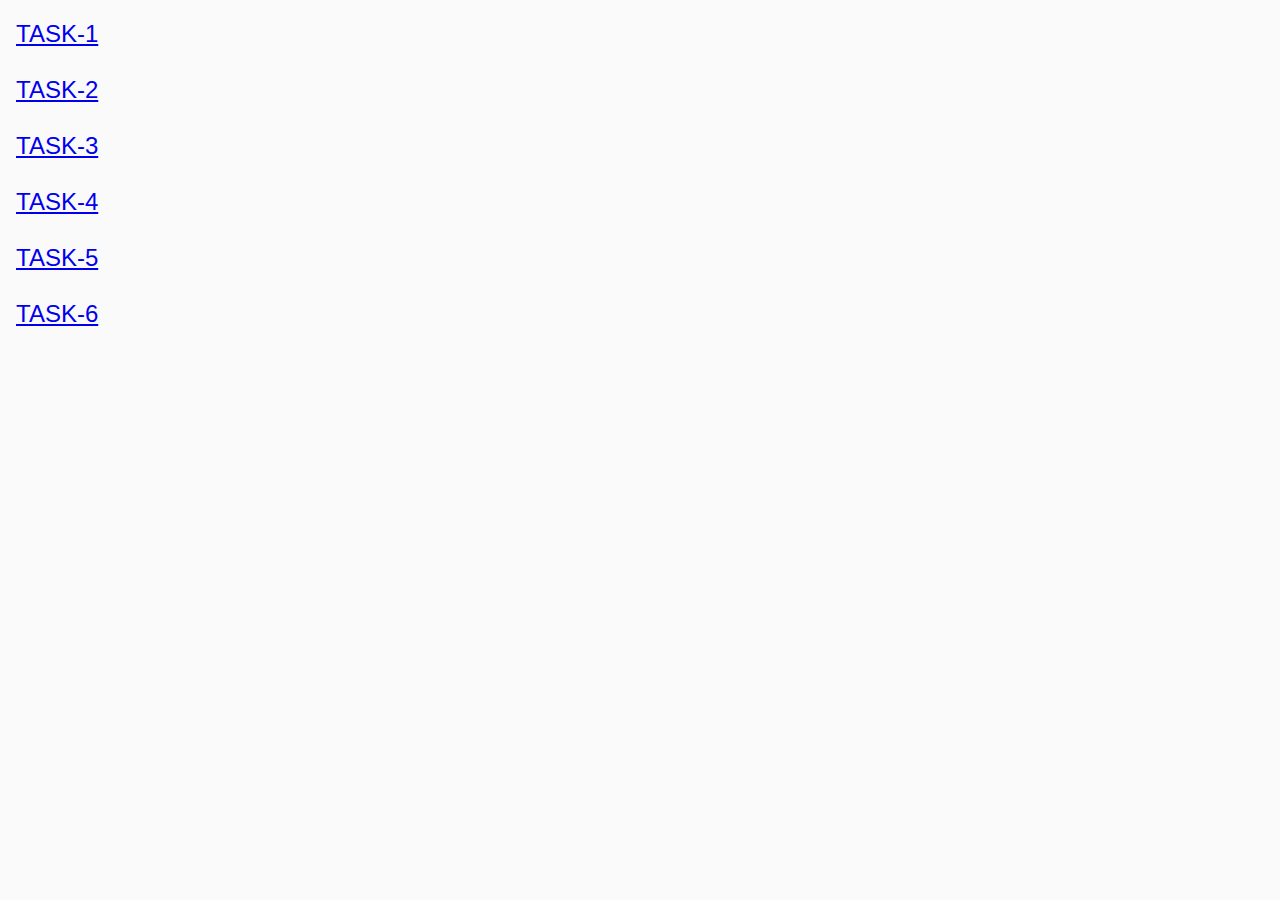
<file: index.html>
<!DOCTYPE html>
<html lang="en">
<head>
    <meta charset="UTF-8">
    <meta name="viewport" content="width=device-width, initial-scale=1.0">
    <title>goit-js-hw-07</title>
    <link rel="stylesheet" href="./css/style.css">
</head>
<body>
   <a href="task-1.html" class="page-link">task-1</a>
   <a href="task-2.html" class="page-link">task-2</a>
   <a href="task-3.html" class="page-link">task-3</a>
   <a href="task-4.html" class="page-link">task-4</a>
   <a href="task-5.html" class="page-link">task-5</a>
   <a href="task-6.html" class="page-link">task-6</a>
</body>
</html>
</file>
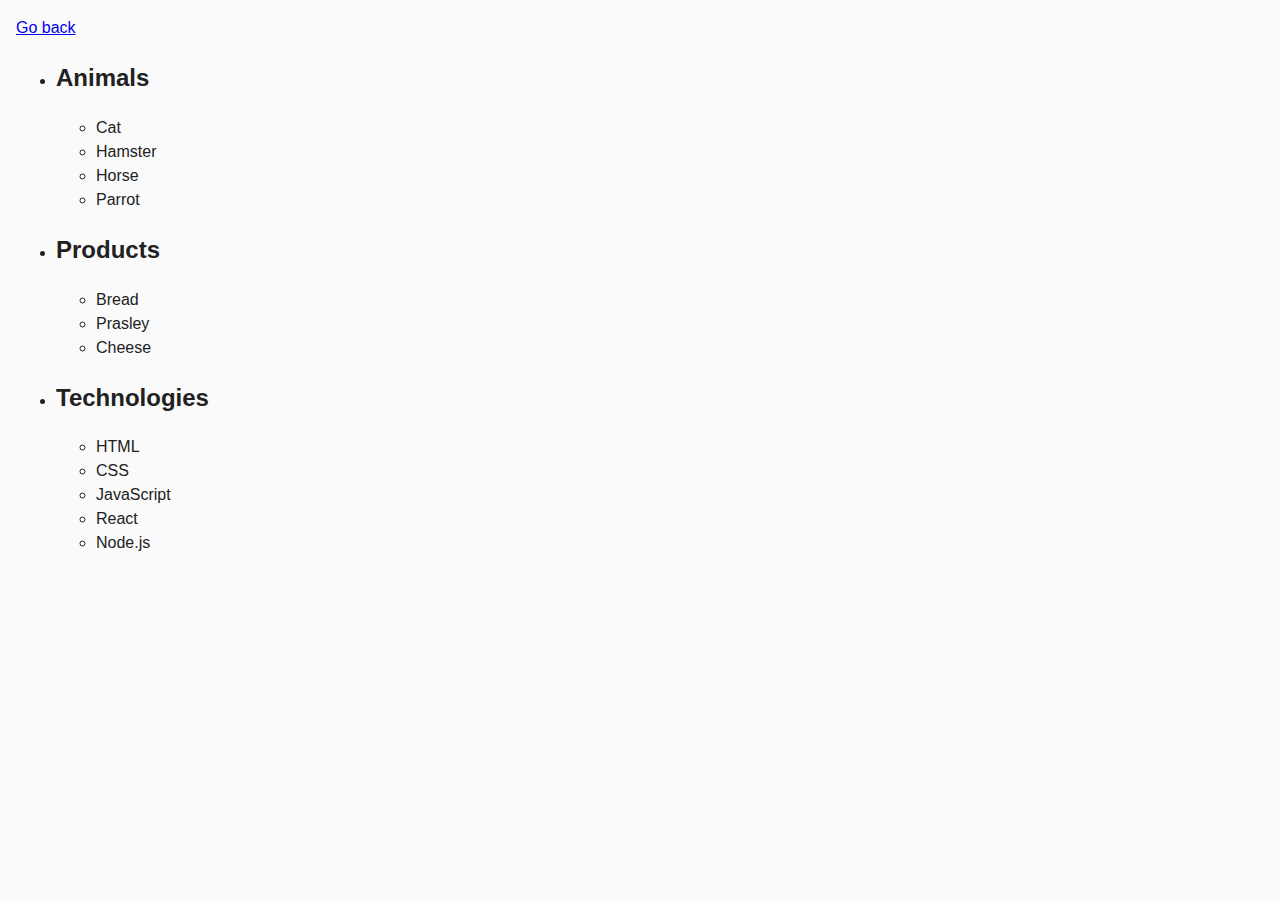
<file: task-1.html>
<!DOCTYPE html>
<html lang="en">
  <head>
    <meta charset="UTF-8" />
    <meta http-equiv="X-UA-Compatible" content="IE=edge" />
    <meta name="viewport" content="width=device-width, initial-scale=1.0" />
    <title>Task 1</title>
    <link rel="stylesheet" href="./css/common.css" />
  </head>
  <body>
    <p><a href="./index.html">Go back</a></p>

    <ul id="categories">
      <li class="item">
        <h2>Animals</h2>

        <ul>
          <li>Cat</li>
          <li>Hamster</li>
          <li>Horse</li>
          <li>Parrot</li>
        </ul>
      </li>
      <li class="item">
        <h2>Products</h2>

        <ul>
          <li>Bread</li>
          <li>Prasley</li>
          <li>Cheese</li>
        </ul>
      </li>
      <li class="item">
        <h2>Technologies</h2>

        <ul>
          <li>HTML</li>
          <li>CSS</li>
          <li>JavaScript</li>
          <li>React</li>
          <li>Node.js</li>
        </ul>
      </li>
    </ul>

    <script src="./js/task-1.js" type="module"></script>
  </body>
</html>
</file>
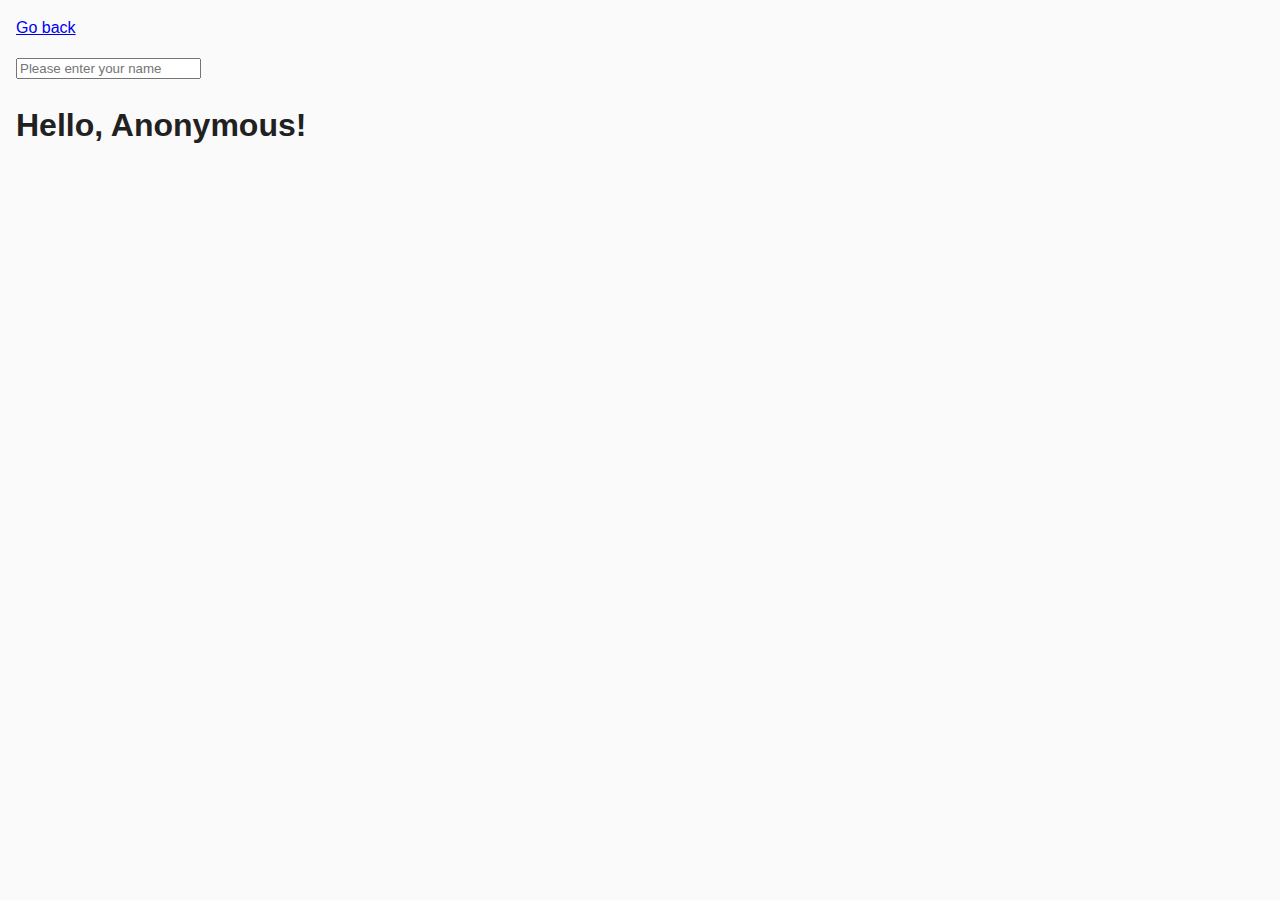
<file: task-3.html>
<!DOCTYPE html>
<html lang="en">
  <head>
    <meta charset="UTF-8" />
    <meta http-equiv="X-UA-Compatible" content="IE=edge" />
    <meta name="viewport" content="width=device-width, initial-scale=1.0" />
    <title>Task 3</title>
    <link rel="stylesheet" href="./css/common.css" />
  </head>
  <body>
    <p><a href="./index.html">Go back</a></p>

    <input type="text" id="name-input" placeholder="Please enter your name" />
    <h1>Hello, <span id="name-output">Anonymous</span>!</h1>

    <script src="./js/task-3.js" type="module"></script>
  </body>
</html>
</file>
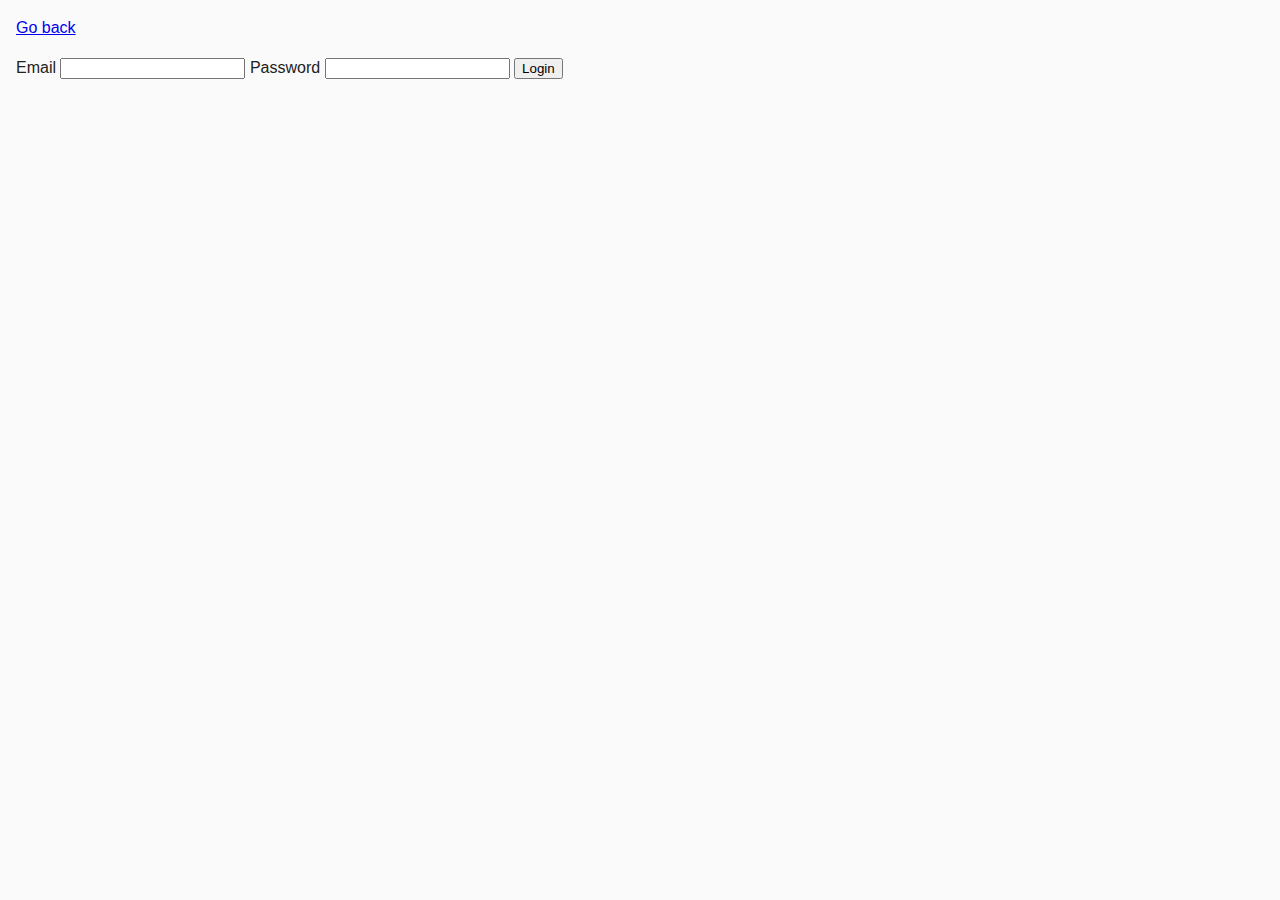
<file: task-4.html>
<!DOCTYPE html>
<html lang="en">
  <head>
    <meta charset="UTF-8" />
    <meta http-equiv="X-UA-Compatible" content="IE=edge" />
    <meta name="viewport" content="width=device-width, initial-scale=1.0" />
    <title>Task 4</title>
    <link rel="stylesheet" href="./css/common.css" />
  </head>
  <body>
    <p><a href="./index.html">Go back</a></p>

    <form class="login-form">
      <label>
        Email
        <input type="email" name="email" />
      </label>
      <label>
        Password
        <input type="password" name="password" />
      </label>
      <button type="submit">Login</button>
    </form>

    <script src="./js/task-4.js" type="module"></script>
  </body>
</html>
</file>
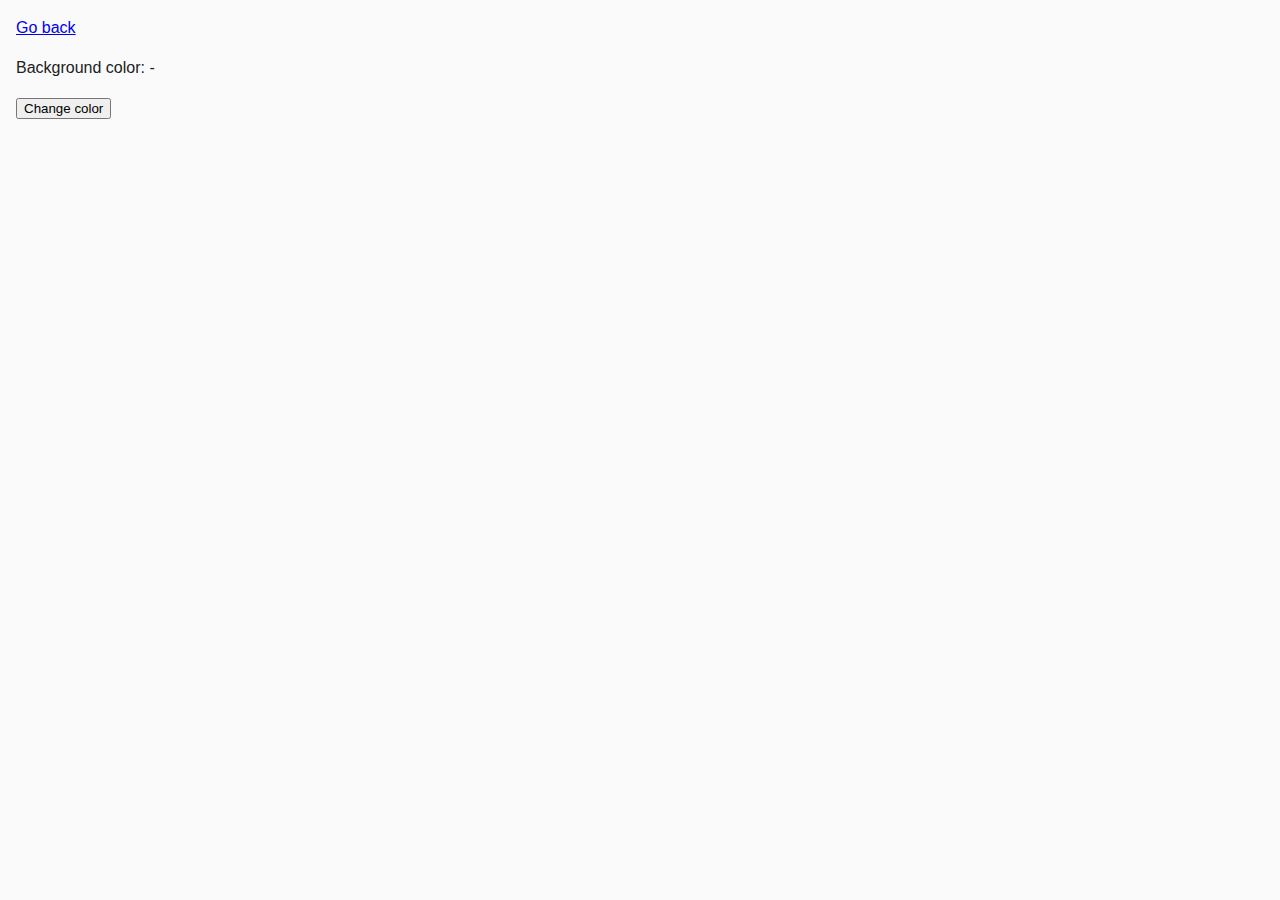
<file: task-5.html>
<!DOCTYPE html>
<html lang="en">
  <head>
    <meta charset="UTF-8" />
    <meta http-equiv="X-UA-Compatible" content="IE=edge" />
    <meta name="viewport" content="width=device-width, initial-scale=1.0" />
    <title>Task 5</title>
    <link rel="stylesheet" href="./css/common.css" />
  </head>
  <body>
    <p><a href="./index.html">Go back</a></p>

    <div class="widget">
      <p>Background color: <span class="color">-</span></p>
      <button type="button" class="change-color">Change color</button>
    </div>

    <script src="./js/task-5.js" type="module"></script>
  </body>
</html>
</file>
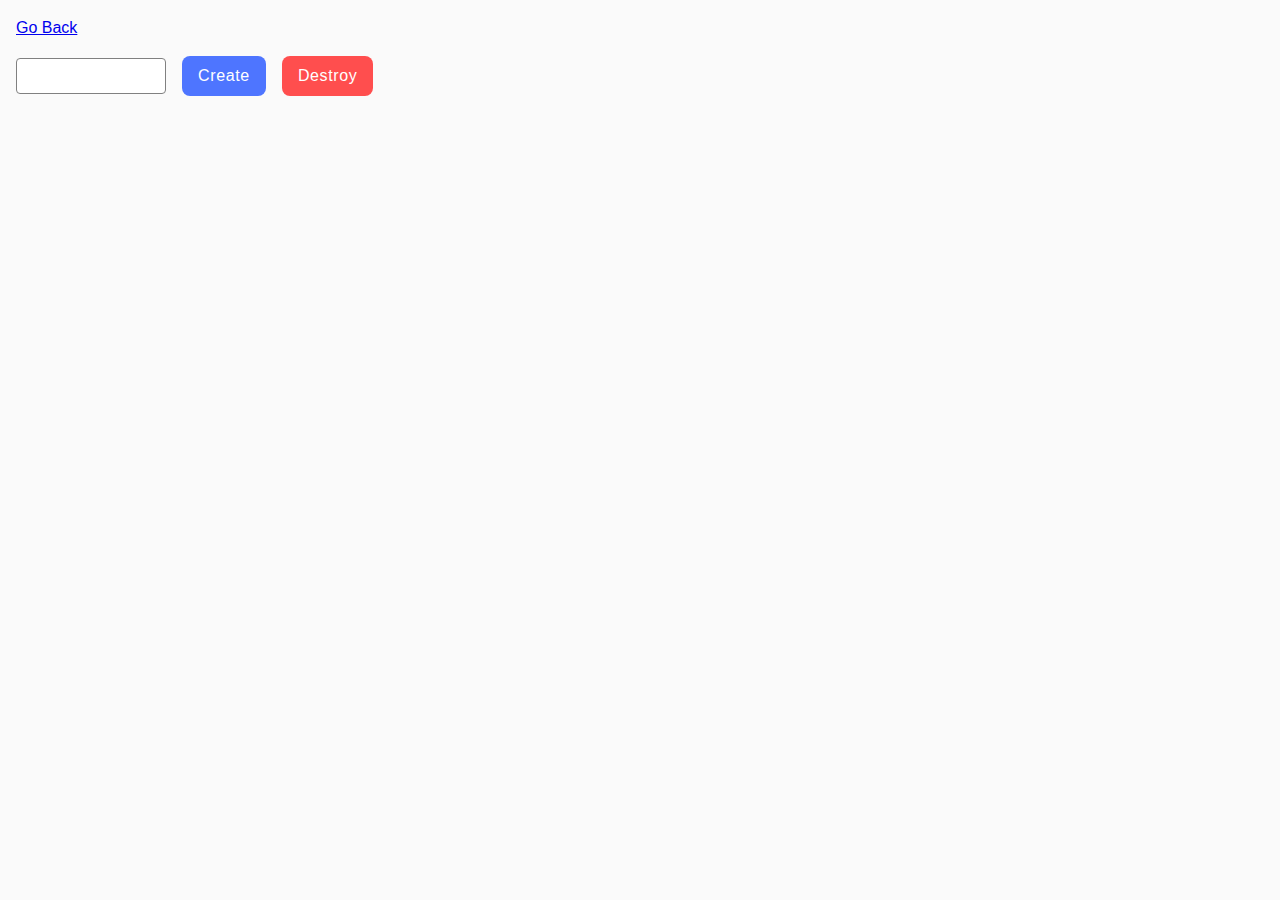
<file: task-6.html>
<!DOCTYPE html>
<html lang="en">
<head>
    <meta charset="UTF-8">
    <meta name="viewport" content="width=device-width, initial-scale=1.0">
    <title>task-6</title>
    <script src="./js/task-6.js"></script>
    <link rel="stylesheet" href="./css/style.css">
</head>
<body>
   <a href="index.html">Go Back</a>
    <div id="controls">
  <input type="number" min="1" max="100" step="1" />
  <button type="button" data-create>Create</button>
  <button type="button" data-destroy>Destroy</button>
</div>
<div id="boxes"></div>
</body>
</html>
</file>
<file: css/style.css>
ul {
    list-style: none;
    margin: 0;
    padding: 0;
}
.page-link{
    display: block;
    font-size: 24px;
    text-transform: uppercase;
    margin-bottom: 20px;
}

#categories{
    display:flex;
    flex-direction: column;
    gap: 24px;
    list-style: none;
    width: 392px;
    height: 264px;
}

.item{
    background-color: #F6F6FE;
    padding: 16px;
    
}
.item h2{
    font-size: 24px;
    line-height: 32px;
    letter-spacing: 0.04em;
    color: #2E2F42;
}
.item ul{
    display: flex;
    flex-direction: column;
    gap: 8px;
}
.item ul > li {
    font-size: 16px;
    line-height: 24px;
    letter-spacing: 0.04em;
    border: 1px solid #808080;
    border-radius: 4px;
    padding: 8px 16px;
}

.gallery{
    display: flex;
    flex-direction: row;
    flex-wrap: wrap;
    gap: 24px;
    width: 1128px;
    height: 300px;
    margin: 0 auto;
    
}
.gallery li {
    width: calc((100% - 48px)/3);
}
.gallery li img{
    width: 100%;
    height: 100%;
}

input{
    width: 360px;
    height: 40px;
    border: 1px solid #808080;
    border-radius: 4px;
    font-size:16px;
    line-height: 16px;
    letter-spacing: 0.04em;
    color: #2E2F42;
    padding: 8px 16px;
    text-transform: capitalize;
    display: block;
}
input::placeholder{
    font-size:16px;
    line-height: 16px;
    letter-spacing: 0.04em;
    color: #2E2F42;
}
input:hover{
    border: 1px solid #000000;
}
input:focus , input:active{
    border: 1px solid #808080;
}
label{
    font-size:16px;
    line-height: 24px;
    letter-spacing: 0.04em;
    color: #2E2F42;
}
label > input {
    margin-top: 8px;
}
h1{
    font-size:24px;
    line-height: 32px;
    letter-spacing: 0.04em;
    color: #2E2F42;
}
button{
    font-size: 16px;
    line-height: 24px;
    letter-spacing: 0.04em;
    color: #FFFFFF;
    background-color: #4E75FF;
    padding: 8px 16px;
    border: none;
    border-radius: 8px;
    margin-top: 16px;
}
button:hover{
    background-color: #6C8CFF;
}
button[data-destroy]{
    background-color: #FF4E4E;
}
button[data-destroy]:hover{
    background-color: #FF7070;
}
.widget p{
    font-size: 16px;
    line-height: 24px;
    letter-spacing: 0.04em;
}
#controls {
    display: flex;
    gap: 16px;
    justify-content: flex-start;
    align-items: baseline;
    
}
#controls  input {
    width: 150px;
    height: auto;
}
#boxes{
    display: flex;
    gap: 44px;
    margin-top: 16px;
    width: 100%;
    flex-wrap: wrap;
}

* {
  box-sizing: border-box;
}

body {
  margin: 16px;
  font-family: -apple-system, BlinkMacSystemFont, 'Segoe UI', Roboto, Oxygen,
    Ubuntu, Cantarell, 'Open Sans', 'Helvetica Neue', sans-serif;
  -webkit-font-smoothing: antialiased;
  -moz-osx-font-smoothing: grayscale;
  background-color: #fafafa;
  color: #212121;
  line-height: 1.5;
}
</file>
<file: css/common.css>
* {
  box-sizing: border-box;
}

body {
  margin: 16px;
  font-family: -apple-system, BlinkMacSystemFont, 'Segoe UI', Roboto, Oxygen,
    Ubuntu, Cantarell, 'Open Sans', 'Helvetica Neue', sans-serif;
  -webkit-font-smoothing: antialiased;
  -moz-osx-font-smoothing: grayscale;
  background-color: #fafafa;
  color: #212121;
  line-height: 1.5;
}
</file>
